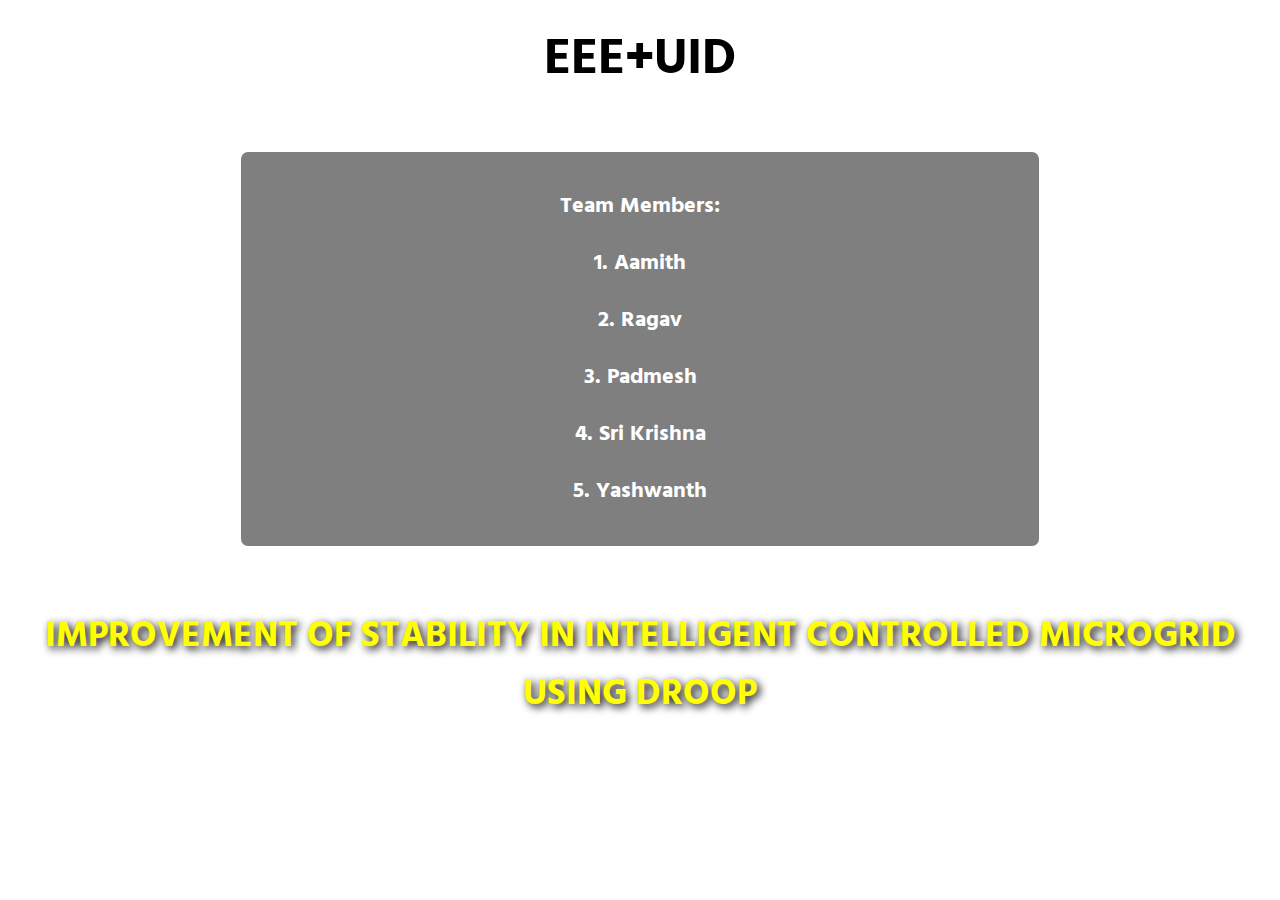
<file: Index.html>
<!DOCTYPE html>
<html lang="en">
<head>
    <meta charset="UTF-8">
    <meta name="viewport" content="width=device-width, initial-scale=1.0">
    <title>EEE Project - Microgrid Stability</title>
    <link href="https://fonts.googleapis.com/css2?family=Hind:wght@400;700&display=swap" rel="stylesheet">
    <link rel="stylesheet" href="styles.css">
</head>
<body>
    <div class="sub-heading">EEE+UID</div>
    
    <div class="team">
        <p>Team Members:</p>
        <div class="member"><p>1. Aamith</p></div>
        <div class="member"><p>2. Ragav</p></div>
        <div class="member"><p>3. Padmesh</p></div>
        <div class="member"><p>4. Sri Krishna</p></div>
        <div class="member"><p>5. Yashwanth</p></div>
    </div>

    <h1 class="blur-container">IMPROVEMENT OF STABILITY IN INTELLIGENT CONTROLLED MICROGRID USING DROOP</h1>

    <p class="highlight" onclick="openReferences()">Project</p>

    <script>
        function openReferences() {
            const referencesWindow = window.open('', '_blank');
            referencesWindow.document.write(`
                <!DOCTYPE html>
                <html lang="en">
                <head>
                    <meta charset="UTF-8">
                    <meta name="viewport" content="width=device-width, initial-scale=1.0">
                    <title>References</title>
                    <link href="https://fonts.googleapis.com/css2?family=Hind:wght@400;700&display=swap" rel="stylesheet">
                    <style>
                        ${referencesCSS}
                    </style>
                </head>
                <body>
                    <div class="content">
                        <p class="link" onclick="window.open('https://ieeexplore.ieee.org/stampPDF/getPDF.jsp?tp=&arnumber=10000104&ref=', '_blank')">
                            Reference Paper 1 (IEEE Xplore)
                        </p>
                        <p class="link" onclick="window.open('file:///C:/Users/Padmesh%20S/OneDrive%20-%20Amrita%20Vishwa%20Vidyapeetham/Documents/College/SEM_2/Projects/EEE+UID/1-s2.0-S266654682200009X-main.pdf', '_blank')">
                            Reference Paper 2 (Local PDF)
                        </p>
                        <p class="link" onclick="window.open('file:///C:/Users/Padmesh%20S/OneDrive%20-%20Amrita%20Vishwa%20Vidyapeetham/Documents/College/SEM_2/Projects/EEE+UID/Development_of_an_agent_based_intelligent_control_system_for_microgrids.pdf', '_blank')">
                            Reference Paper 3 (Local PDF)
                        </p>
                        <p class="link" onclick="window.open('https://docs.google.com/presentation/d/1t48RWlHg5QDFt8FeYRBL-Mvl0kpOAanj/edit#slide=id.p1', '_blank')">
                            Presentation (Google Slides)
                        </p>
                        <p class="link" onclick="window.open('https://github.com/Paddy-07/EEE-UID', '_blank')">
                            GitHub Repository
                        </p>
                    </div>
                </body>
                </html>
            `);
            referencesWindow.document.close();
        }

        const referencesCSS = `
            body {
                font-family: 'Hind', sans-serif;
                margin: 0;
                padding: 0;
                background-image: url("file:///C:/Users/Padmesh%20S/Downloads/OpenJDK-23/download.jpeg");
                background-size: cover;
                background-position: center;
                text-align: center;
                color: white;
                height: 100vh;
                display: flex;
                flex-direction: column;
                justify-content: center;
            }
            .content {
                display: flex;
                flex-direction: column;
                align-items: center;
                gap: 15px;
            }
            .link {
                font-size: 22px;
                font-weight: bold;
                padding: 15px;
                display: inline-block;
                color: #ffcc00;
                border: 3px solid #ffcc00;
                border-radius: 5px;
                cursor: pointer;
                transition: all 0.3s ease-in-out;
                width: 40%;
                text-align: center;
            }
            .link:hover {
                color: white;
                background-color: #ffcc00;
                border-color: white;
                transform: scale(1.1);
            }
        `;
    </script>
</body>
</html>
</file>
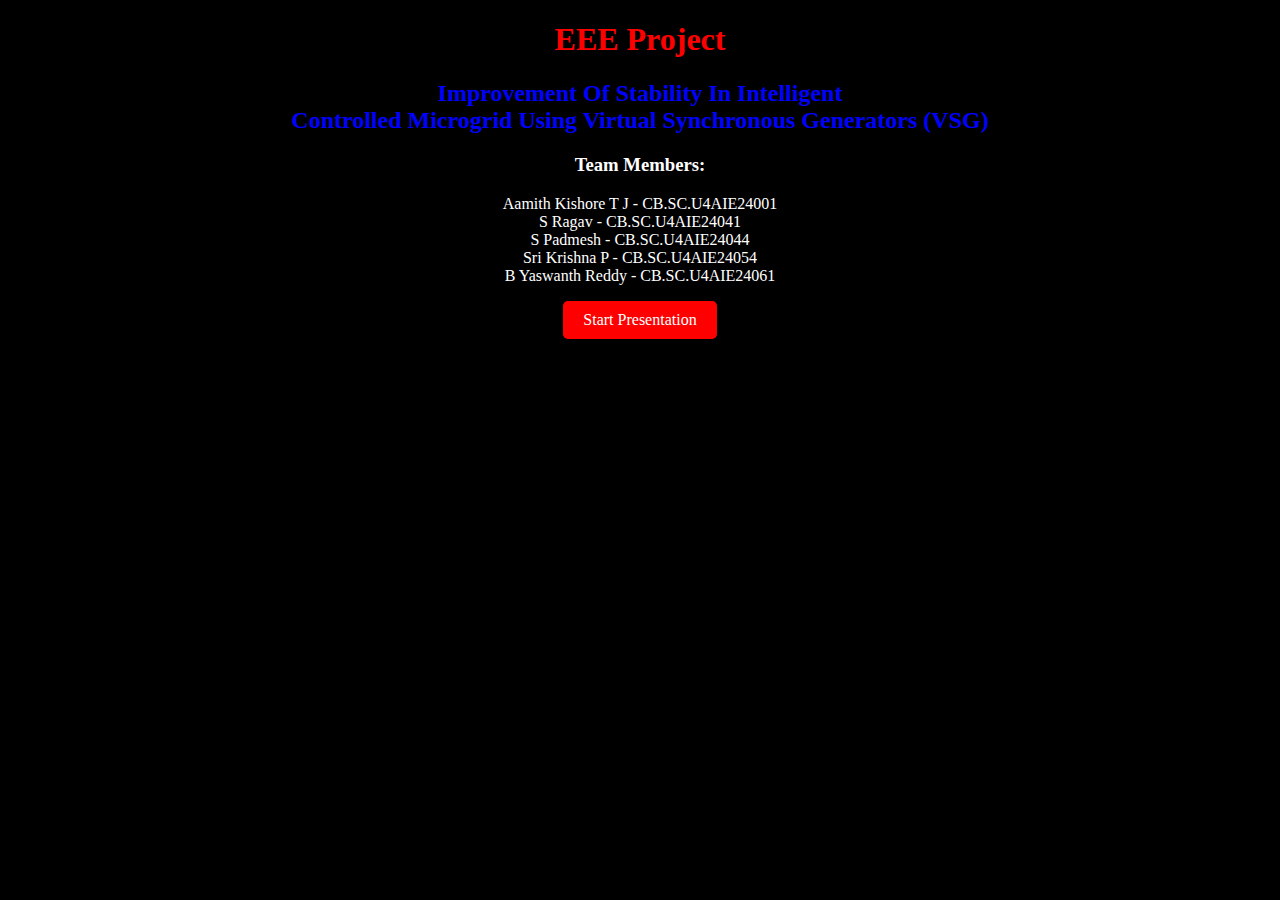
<file: HtmlCode-FE.html>
<!DOCTYPE html>
<html lang="en">
<head>
    <meta charset="UTF-8">
    <meta name="viewport" content="width=device-width, initial-scale=1.0">
    <title>EEE Project Presentation</title>
</head>
<body style="background-color: black; color: white; text-align: center;">

    <h1 style="color: red;">EEE Project</h1>

    <h2 style="color: blue;">Improvement Of Stability In Intelligent <br> Controlled Microgrid Using Virtual Synchronous Generators (VSG)</h2>

    <h3>Team Members:</h3>
    <ul style="list-style: none; padding: 0;">
        <li>Aamith Kishore T J - CB.SC.U4AIE24001</li>
        <li>S Ragav - CB.SC.U4AIE24041</li>
        <li>S Padmesh - CB.SC.U4AIE24044</li>
        <li>Sri Krishna P - CB.SC.U4AIE24054</li>
        <li>B Yaswanth Reddy - CB.SC.U4AIE24061</li>
    </ul>

    <p>
        <a href="https://docs.google.com/presentation/d/1XwDTLAxuc6VX-VLnQaC5jFfZcNa3W3Y8/edit#slide=id.p1" target="_blank" 
           style="color: white; background-color: red; padding: 10px 20px; text-decoration: none; display: inline-block; border-radius: 5px;">
            Start Presentation
        </a>
    </p>

</body>
</html>
</file>
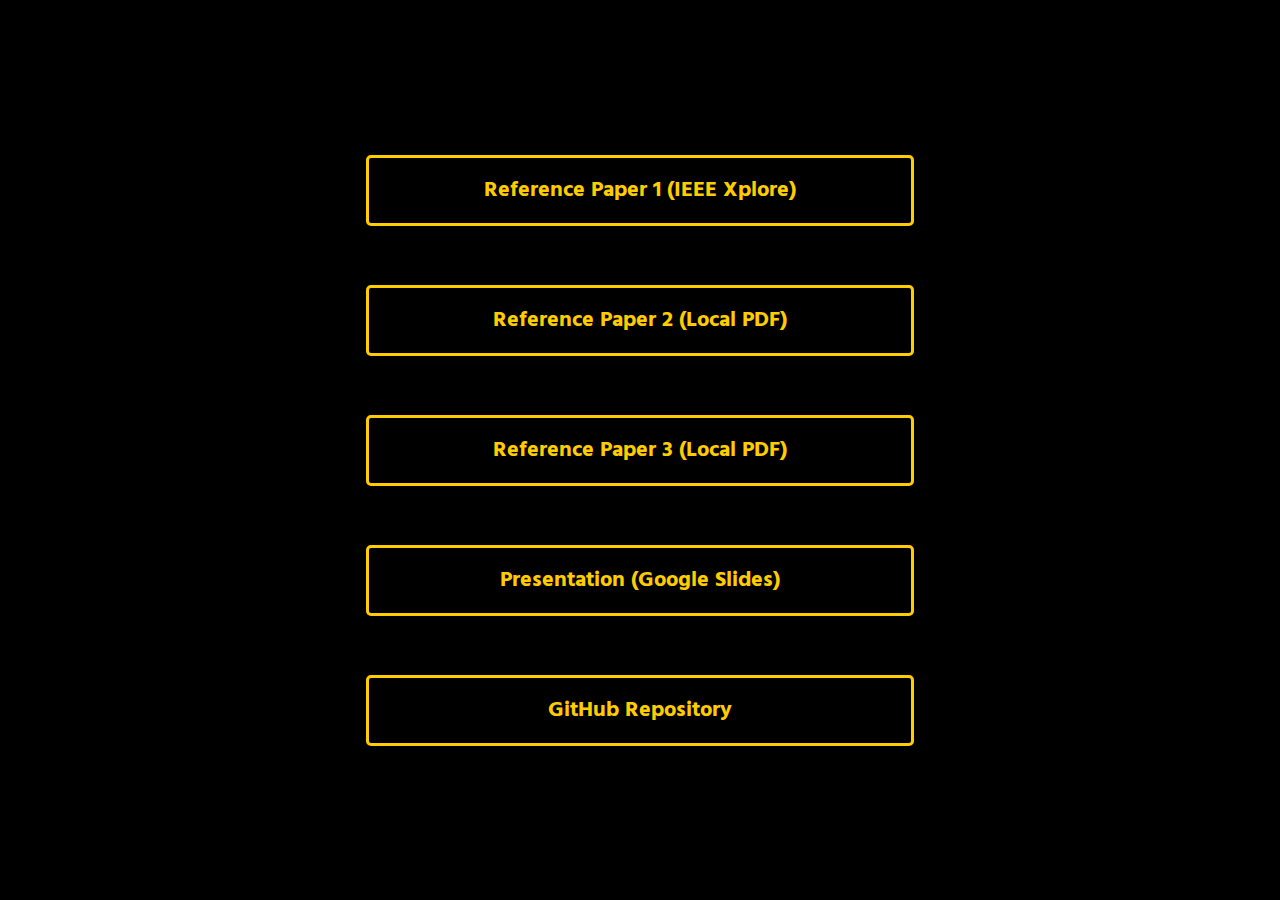
<file: references.html>
<!DOCTYPE html>
<html lang="en">
<head>
    <meta charset="UTF-8">
    <meta name="viewport" content="width=device-width, initial-scale=1.0">
    <title>EEE Project - References</title>
    <link href="https://fonts.googleapis.com/css2?family=Hind:wght@400;700&display=swap" rel="stylesheet">
    <style>
        body {
            font-family: 'Hind', sans-serif;
            margin: 0;
            padding: 0;
            background-color: black;
            text-align: center;
            color: white;
            height: 100vh;
            display: flex;
            flex-direction: column;
            justify-content: center;
        }

        .content {
            display: flex;
            flex-direction: column;
            align-items: center;
            gap: 15px;
        }

        .link {
            font-size: 22px;
            font-weight: bold;
            padding: 15px;
            display: inline-block;
            color: #ffcc00;
            border: 3px solid #ffcc00;
            border-radius: 5px;
            cursor: pointer;
            transition: all 0.3s ease-in-out;
            width: 40%;
            text-align: center;
        }

        .link:hover {
            color: white;
            background-color: #ffcc00;
            border-color: white;
            transform: scale(1.1);
        }
    </style>
</head>
<body>
    <div class="content">
        <p class="link">Reference Paper 1 (IEEE Xplore)</p>
        <p class="link">Reference Paper 2 (Local PDF)</p>
        <p class="link">Reference Paper 3 (Local PDF)</p>
        <p class="link">Presentation (Google Slides)</p>
        <p class="link">GitHub Repository</p>
    </div>
</body>
</html>
</file>
<file: styles.css>
body {
    font-family: 'Hind', sans-serif;
    margin: 0;
    padding: 0;
    background-image: url("C:/Users/Padmesh S/Downloads/OpenJDK-23/8aM3eLCbSZsJ3xFk-generated_image.jpg");
    background-size: cover;
    background-position: center;
    text-align: center;
    color: white;
    height: 100vh;
    display: flex;
    flex-direction: column;
    justify-content: space-between;
}

.sub-heading {
    font-size: 50px;
    font-weight: bold;
    color: black;
    text-shadow: 3px 3px 8px white;
    margin-top: 20px;
}

h1 {
    font-weight: bold;
    font-size: 36px;
    color: yellow;
    text-shadow: 3px 3px 8px black;
    margin-top: 10px;
    transition: color 0.3s ease-in-out;
}

h1:hover {
    color: orange;
}

.team {
    font-size: 22px;
    font-weight: bold;
    padding: 15px;
    background: rgba(0, 0, 0, 0.5);
    color: white;
    display: inline-block;
    border-radius: 10px;
    border: 3px solid white;
    width: 60%;
    margin: 15px auto;
}

.highlight {
    font-size: 24px;
    font-weight: bold;
    color: white;
    cursor: pointer;
    display: inline-block;
    padding: 15px;
    margin-bottom: 20px;
    border-radius: 5px;
    border: 3px solid white;
    transition: all 0.3s ease-in-out;
}

.highlight:hover {
    color: blue;
    border-color: blue;
    background-color: white;
    transform: scale(1.1);
}
</file>
